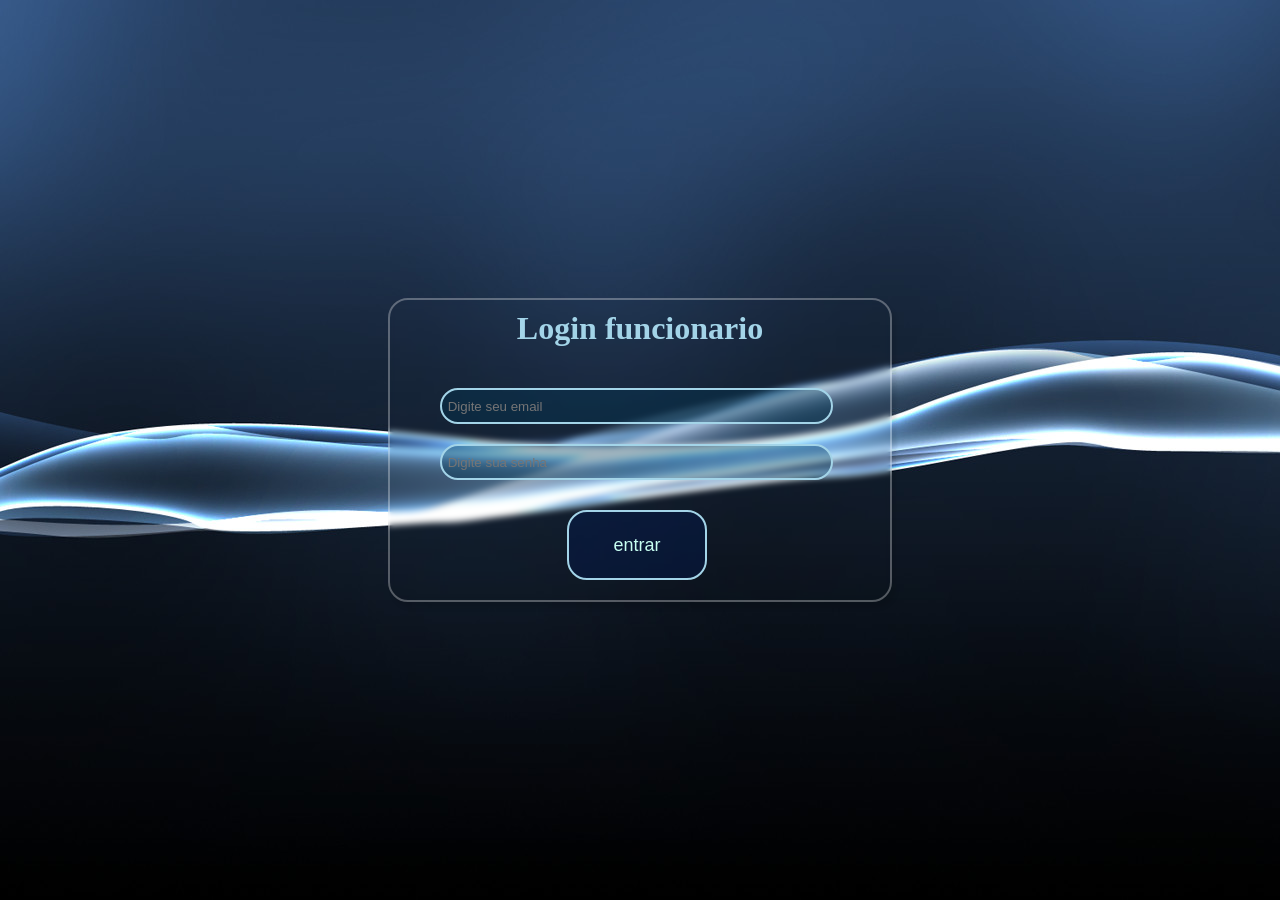
<file: logindocolaborador/funcionarioindex.html>
<!DOCTYPE html>
<html lang="pt-br ">
<head>
    <meta charset="UTF-8">
    <meta name="viewport" content="width=device-width, initial-scale=1.0">
    <title>Document</title>
    <link rel="stylesheet" href="funcionariostyle.css">
    <script src="./funcionario.js"></script>
</head>
<body>
 
    
    <div class="context">
        <h1 class="titulo">Login funcionario</h1>
        <form>
            <input class="email" type="text" placeholder=" Digite seu email" required>
            <input class="senha" type="password" placeholder=" Digite sua senha" required>
            <button class="entrar" type="button" onclick="validarELogar2()" >entrar</button>
        </form>
    </div>
    
</body>
</html>
</file>
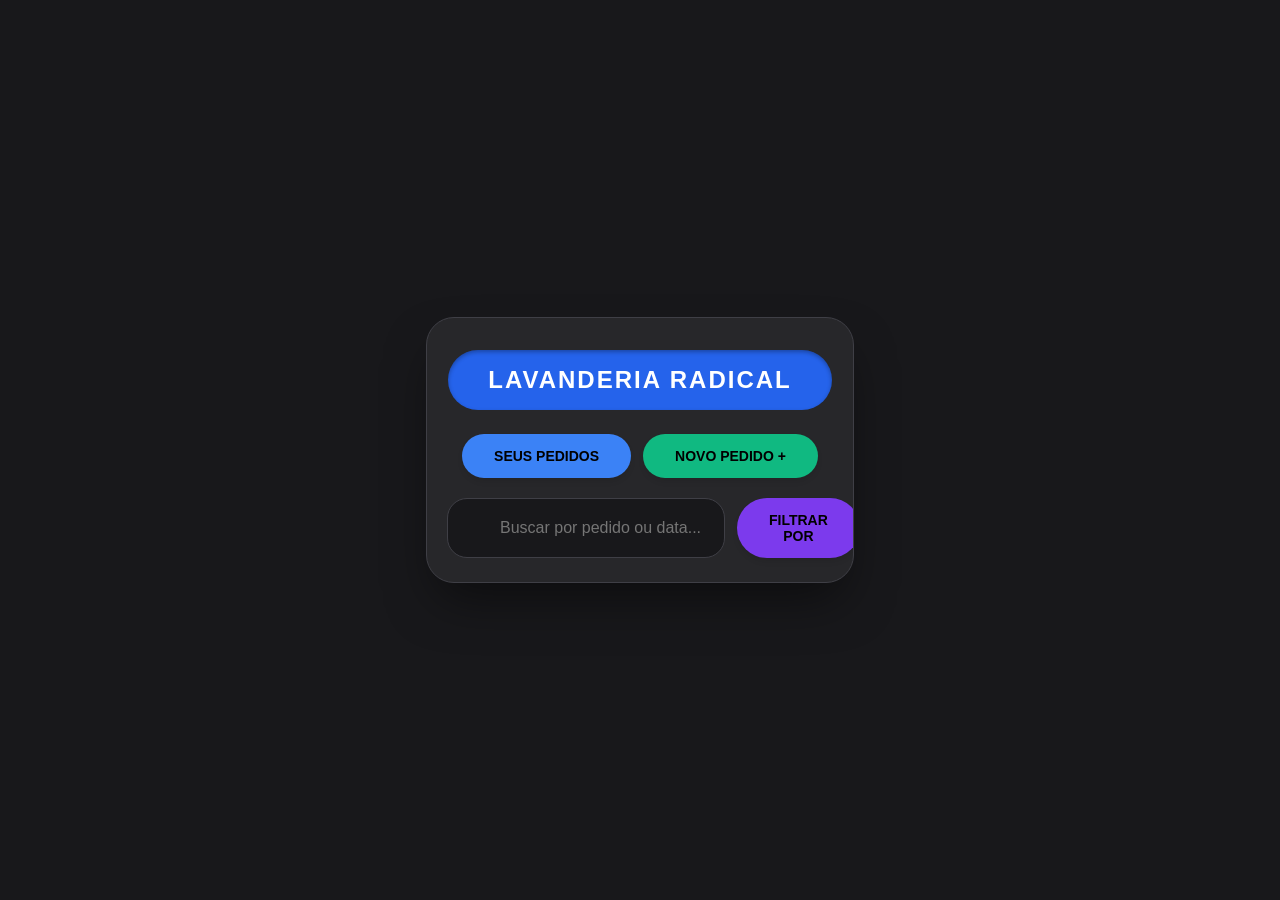
<file: paginaInicialCliente/cliente.html>
<!DOCTYPE html>
<html lang="pt">
<head>
  <meta charset="UTF-8">
  <meta name="viewport" content="width=device-width, initial-scale=1.0">
  <title>LAVANDERIA RADICAL</title>
  <link rel="stylesheet" href="cliente.css">
  <script src="cliente.js"></script>
</head>
<body class="body">

  <div class="container">
    
    <!-- HEADER -->
    <div class="header">
      <div class="logo">
        LAVANDERIA RADICAL
      </div>
    </div>

    <!-- BOTÕES PRINCIPAIS -->
    <div class="main-buttons">
      <button onclick="fakeTabClick(this)" class="btn btn-blue">
        SEUS PEDIDOS
      </button>
      
      <button onclick="novoPedido()" class="btn btn-emerald">
        NOVO PEDIDO +
      </button>
    </div>

    <!-- BUSCA E FILTRO -->
    <div class="search-area">
      <input 
        id="search-input"
        type="text" 
        placeholder="Buscar por pedido ou data..."
        onkeyup="filtrarPedidos()"
        class="search-input">
      
      <button onclick="filtrarPorClick()" class="btn btn-violet">
        FILTRAR POR
      </button>
    </div>

    <!-- Modal (exemplo) -->
    <div id="modal" class="modal">
      <div class="modal-content">
        <button onclick="fecharModal()" class="modal-close">
          ✕
        </button>
        
        <div class="modal-buttons">
          <button onclick="fecharModal()" class="btn btn-zinc">
            FECHAR
          </button>
          <button onclick="confirmarRecebimento()" class="btn btn-emerald">
            CONFIRMAR RECEBIMENTO
          </button>
        </div>
      </div>
    </div>

  </div>

</body>
</html>
</file>
<file: logindocolaborador/funcionariostyle.css>
body{
    background: url(../images/funfuncionario.jpg);
    background-size: cover;
    width: 100%;
    height: 100vh;
    display: flex;
    justify-content: center;
    align-items: center;
    margin: auto;
    color: #ffffff;
}

.context{
    width: 500px;
    height: 300px;
    border: 2px solid rgba(255, 255, 255, 0.3);
    border-radius: 20px;
    background: rgba(255, 255, 255,);
    backdrop-filter: blur(3px);
    box-shadow: 4px 6px 4px rgba(0, 0, 0, 0.1);
}
.titulo{
    color: rgb(163, 212, 232);
     text-align: center;
     margin-top: 10px;
}
.email{
    width: 380px;
    border: 2px solid rgb(163, 212, 232);
    border-radius: 20px;
    background: rgba(0, 55, 82, 0.376);
    backdrop-filter: blur(10px);
    color: rgb(208, 238, 255);

}
.senha{
    width: 380px;
    border: 2px solid rgb(163, 212, 232);
    border-radius: 20px;
    background: rgba(0, 55, 82, 0.376);
    backdrop-filter: blur(10px);
    color: rgb(208, 238, 255);

}


.entrar{
    border: 2px solid  rgb(163, 212, 232);
    border-radius: 20px;
    background: rgba(0, 25, 82, 0.376);
    backdrop-filter: blur(3px);
    width: 140px;
    height: 70px;
    margin-left: 177px;
    margin-top: 30px;
    font-size:large ;
    font-family: "Roboto", sans-serif;
    color: rgb(199, 255, 242);

}
.email, .senha{
    width: 385px;
    height: 30px;
    margin-left: 50px;
    margin-top: 20px;
}
</file>
<file: paginaInicialCliente/cliente.css>
* {
  margin: 0;
  padding: 0;
  box-sizing: border-box;
}

.body {
  background-color: #18181b;     /* zinc-950 */
  color: white;
  min-height: 100vh;
  display: flex;
  align-items: center;
  justify-content: center;
  padding: 16px;
  font-family: 'Zetta', sans-serif;
}

/* Container Principal */
.container {
  width: 100%;
  max-width: 428px;
  margin: 0 auto;
  background-color: #27272a;     /* zinc-900 */
  border-radius: 28px;           /* rounded-3xl */
  overflow: hidden;
  box-shadow: 0 25px 50px -12px rgb(0 0 0 / 0.5);
  border: 1px solid #3f3f46;     /* zinc-800 */
}

/* HEADER */
.header {
  display: flex;
  justify-content: center;
  padding-top: 32px;
  padding-bottom: 24px;
}

.logo {
  background-color: #2563eb;     /* blue-600 */
  color: white;
  padding: 16px 40px;
  border-radius: 9999px;         /* rounded-full */
  font-size: 24px;
  font-family: 'Zetta', sans-serif;
  font-weight: 700;
  letter-spacing: 2px;
  box-shadow: inset 0 2px 4px rgba(0,0,0,0.3);
}

/* Botões Principais */
.main-buttons {
  display: flex;
  gap: 12px;
  justify-content: center;
  padding: 0 20px 20px;
}

.btn {
    font-family: 'Zetta', sans-serif;
  padding: 14px 32px;
  border-radius: 9999px;
  font-size: 14px;
  font-weight: 600;
  cursor: pointer;
  transition: all 0.2s;
  border: none;
  box-shadow: 0 4px 6px -1px rgb(0 0 0 / 0.1);
}

.btn-blue {
  background-color: #3b82f6;
}

.btn-blue:hover {
  background-color: #2563eb;
}

.btn-emerald {
  background-color: #10b981;
  display: flex;
  align-items: center;
  gap: 8px;
}

.btn-emerald:hover {
  background-color: #059669;
}

.btn-violet {
  background-color: #7c3aed;
}

.btn-violet:hover {
  background-color: #6d28d9;
}

.btn-zinc {
  background-color: #27272a;
}

.btn-zinc:hover {
  background-color: #3f3f46;
}

/* Área de Busca */
.search-area {
  display: flex;
  gap: 12px;
  padding: 0 20px 24px;
}

.search-input {
  flex: 1;
  background-color: #18181b;     /* zinc-800 */
  border: 1px solid #3f3f46;     /* zinc-700 */
  border-radius: 20px;           /* rounded-2xl */
  padding: 16px 24px 16px 52px;
  font-size: 16px;
  outline: none;
  color: white;
}

.search-input:focus {
  border-color: #3b82f6;
}

/* Modal */
.modal {
  position: fixed;
  top: 0; left: 0;
  width: 100%;
  height: 100%;
  background-color: rgba(0, 0, 0, 0.7);
  display: none;
  align-items: center;
  justify-content: center;
}

.modal-content {
  background-color: #27272a;
  border-radius: 24px;
  width: 90%;
  max-width: 380px;
  padding: 24px;
}

.modal-close {
  width: 40px;
  height: 40px;
  background-color: #27272a;
  border: none;
  border-radius: 16px;
  font-size: 22px;
  color: white;
  cursor: pointer;
  margin-left: auto;
  display: block;
}

.modal-close:hover {
  background-color: #3f3f46;
}

.modal-buttons {
  display: flex;
  gap: 12px;
  margin-top: 24px;
}

.modal-buttons button {
  flex: 1;
  padding: 16px;
  border-radius: 16px;
  font-weight: 600;
}
     
   @import url('https://fonts.googleapis.com/css2?family=Inter:wght@400;500;600;700&display=swap');
       
        body {
            font-family: 'Inter', system-ui, sans-serif;
        }
       
        .card {
            transition: all 0.2s cubic-bezier(0.4, 0, 0.2, 1);
        }
       
        .card:hover {
            transform: translateY(-4px);
            box-shadow: 0 20px 25px -5px rgb(0 0 0 / 0.1), 0 8px 10px -6px rgb(0 0 0 / 0.1);
        }
       
        .search-input {
            transition: all 0.2s ease;
        }
       
        .search-input:focus {
            box-shadow: 0 0 0 3px rgba(59, 130, 246, 0.3);
        }
       
        .modal {
            animation: modalPop 0.3s ease forwards;
        }
       
        @keyframes modalPop {
            from {
                opacity: 0;
                transform: scale(0.95) translateY(20px);
            }
            to {
                opacity: 1;
                transform: scale(1) translateY(0);
            }
        }
</file>
